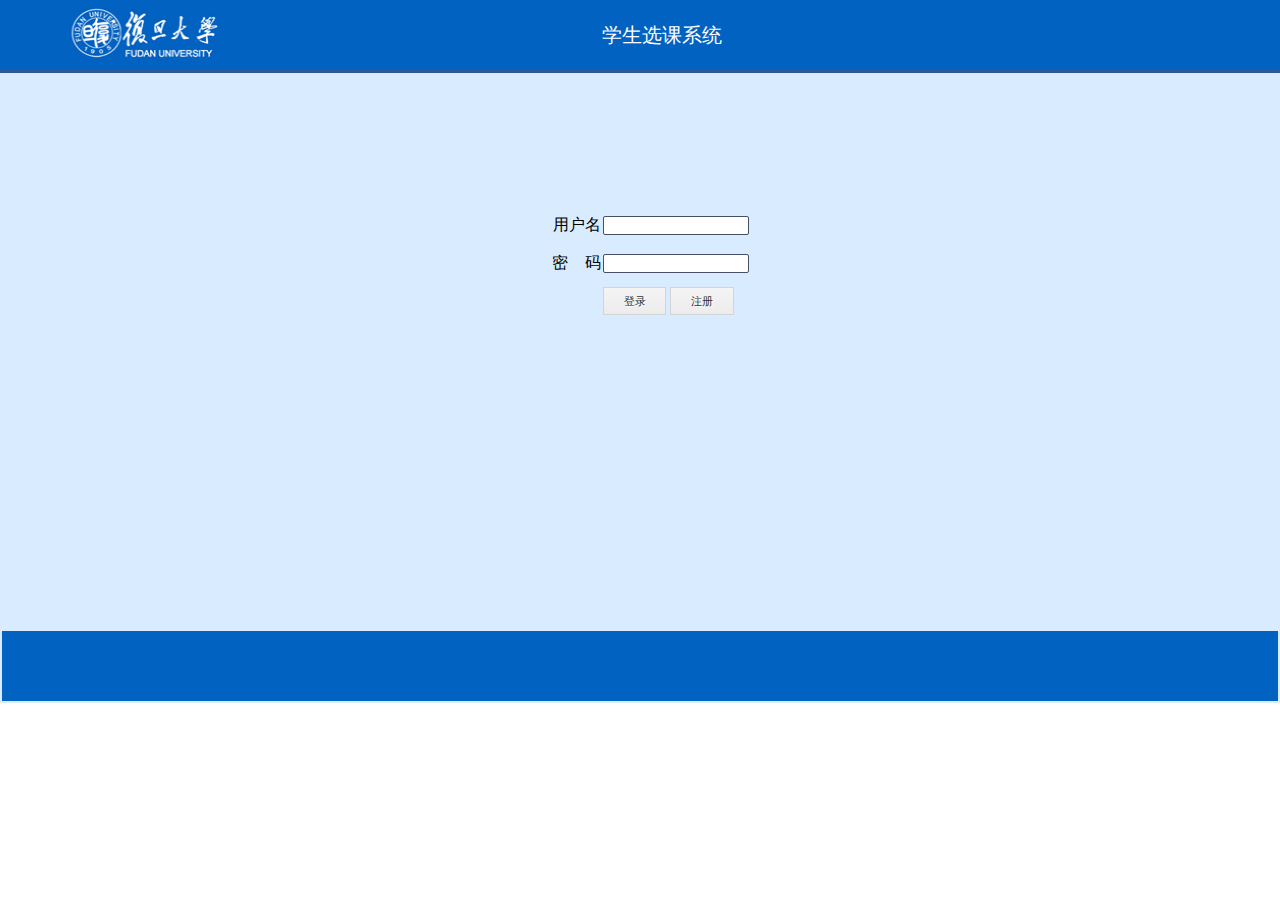
<file: index.html>
<!DOCTYPE html>
<html>
<head>
	<meta charset="UTF-8">
	<link href="CSS/button.css" rel="stylesheet" type="text/css" media="screen" />
	<script src="JS/login.js" charset="utf-8"></script>
	<style type="text/css">
	.style6{
		font-size:20px;
		color:#FFFFFF;
	}
	</style>
</head>
<body leftmargin="0"; topmargin="0"; rightmargin="0"; bottommargin="0">
	<table width="100%" border="0" cellpadding="0" cellspacing="0">
		<tbody>
			<tr>
				<td width="3%" align="center" height="70" bgcolor="#0262C1">&nbsp;</td>
				<td width="44%" align="left" height="70" bgcolor="#0262C1">
					<img src="IMG/logo.jpg" width="228" height="50" alt>
				</td>
				<td width="53%" align="left" bgcolor="#0262C1">
					<span class="style6">学生选课系统</span>
				</td>
			</tr>
			<tr>
				<td colspan="3" bgcolor="305599" height="3"></td>
			</tr>
		</tbody>
	</table>
	<table width="100%" border="0" cellpadding="0" cellspaceing="0" bgcolor="#D9ECFF">
		<tbody>
			<tr>
				<td colspan="3" height="130" align="right"></td>
			</tr>
			<tr>
				<td width="47%" height="36" border="0" align="right">用户名</td>
				<td width="53%" ><input type="text" id="usname" name="username" style="border-radius:2px; border: 1px solid #474f63; width: 140px" /></td>
			</tr>
			<tr>
				<td width="47%" height="36" border="0" align="right">密<font style="padding-left:17px">码</font></td>
				<td width="53%" ><input type="password" id="pswd" name="password" style="border-radius:2px; border: 1px solid #474f63; width: 140px" /></td>
			</tr>
			<tr>
				<td width="47%" height="36" border="0" align="right"></td>
				<td width="53%" >
					<button class="smallbutton" onclick="showUser('click')">登录</button>
					<button class="smallbutton" onclick="Toregister()">注册</button>
				</td>
			</tr>
			<tr>
				<td width="47%" height="36" border="0" align="right"></td>
				<td width="53%" ><p style="margin-bottom: 0px; color: red; font-size: 12px" id="loginresult">&nbsp;</p></td>	
			</tr>	
			<tr>
				<td colspan="3" height="270" align="right"></td>
			</tr>		
			<tr>
				<td colspan="3" height="70" align="right" bgcolor="#0262C1"></td>
			</tr>		
		</tbody>
	</table>
</body>
</html>
</file>
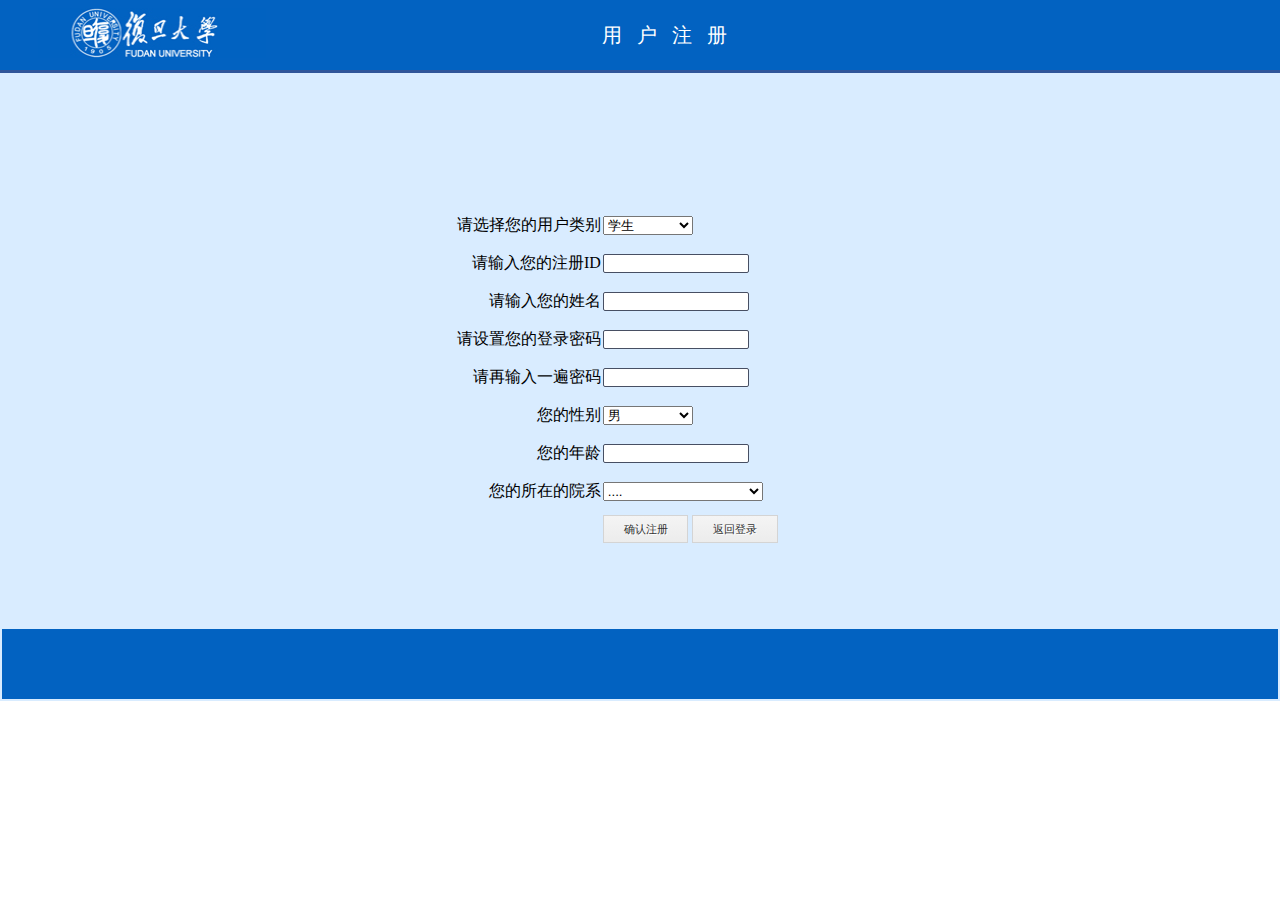
<file: register.html>
<!DOCTYPE html>
<html>
<head>
    <meta charset="UTF-8">
    <link href="CSS/button.css" rel="stylesheet" type="text/css" media="screen" />
    <script src="JS/register.js" charset="utf-8"></script>
    <style type="text/css">
    .style6{
        font-size:20px;
        color:#FFFFFF;
    }
    </style>
</head>
<body leftmargin="0"; topmargin="0"; rightmargin="0"; bottommargin="0">
    <table width="100%" border="0" cellpadding="0" cellspacing="0">
        <tbody>
            <tr>
                <td width="3%" align="center" height="70" bgcolor="#0262C1">&nbsp;</td>
                <td width="44%" align="left" height="70" bgcolor="#0262C1">
                    <img src="IMG/logo.jpg" width="228" height="50" alt>
                </td>
                <td width="53%" align="left" bgcolor="#0262C1">
                    <span class="style6">用&nbsp;&nbsp;&nbsp;户&nbsp;&nbsp;&nbsp;注&nbsp;&nbsp;&nbsp;册</span>
                </td>
            </tr>
            <tr>
                <td colspan="3" bgcolor="305599" height="3"></td>
            </tr>
        </tbody>
    </table>
    <table width="100%" border="0" cellpadding="0" cellspaceing="0" bgcolor="#D9ECFF">
        <tbody>
            <tr>
                <td colspan="3" height="130" align="right"></td>
            </tr>
            <tr>
                <td width="47%" height="36" border="0" align="right">请选择您的用户类别</td>
                <td width="53%" >
                    <select id="type" style="width:90px;">
                        <option value="0">学生</option>
                        <option value="1">教师</option>
                        <option value="2">教务员</option>
                    </select>
                </td>
            </tr>
            <tr>
                <td width="47%" height="36" border="0" align="right">请输入您的注册ID</td>
                <td width="53%" >
                    <input type="text" id="usname" name="username" style="border-radius:2px; border: 1px solid #474f63; width: 140px" />
                </td>
            </tr>
           <tr>
                <td width="47%" height="36" border="0" align="right">请输入您的姓名</td>
                <td width="53%" >
                    <input type="text" id="myname"  name = "name" style="border-radius:2px; border: 1px solid #474f63; width: 140px" />
                </td>
            </tr>
            <tr>
                <td width="47%" height="36" border="0" align="right">请设置您的登录密码</font></td>
                <td width="53%" >
                    <input type="password" id="pswd" name="password" style="border-radius:2px; border: 1px solid #474f63; width: 140px"/>
                </td>
            </tr>            
            <tr>
                <td width="47%" height="36" border="0" align="right">请再输入一遍密码</font></td>
                <td width="53%" >
                    <input type="password" id="pswd2" name="password2" style="border-radius:2px; border: 1px solid #474f63; width: 140px" />
                </td>
            </tr>
            <tr>
                <td width="47%" height="36" border="0" align="right">您的性别</font></td>
                <td width="53%" >
                    <select id = "sex" name ="sex" style = "width:90px;">
                        <option value = "M"> 男 </option>
                        <option value = "F"> 女 </option>
                    </select>
                </td>
            </tr>
            <tr>
                <td width="47%" height="36" border="0" align="right">您的年龄</font></td>
                <td width="53%" >
                    <input type = "text" id = "age" name="sex" style="border-radius:2px; border: 1px solid #474f63; width: 140px" />
                </td>
            </tr>
            <tr>
                <td width="47%" height="36" border="0" align="right">您的所在的院系</font></td>
                <td width="53%" >
                    <select id="department" name="electBook.teachDepart.no"  style="width:160px;">
                        <option value="">....</option>
                        <option value="材料科学系">材料科学系</option>
                        <option value="大学英语教学部">大学英语教学部</option>
                        <option value="法学院">法学院</option>
                        <option value="高分子科学系">高分子科学系</option>
                        <option value="公共卫生学院">公共卫生学院</option>
                        <option value="管理学院">管理学院</option>
                        <option value="国际关系与公共事务学院">国际关系与公共事务学院</option>
                        <option value="国际文化交流学院">国际文化交流学院</option>
                        <option value="核科学与技术系">核科学与技术系</option>
                        <option value="护理学院">护理学院</option>
                        <option value="化学系">化学系</option>
                        <option value="环境科学与工程系">环境科学与工程系</option>
                        <option value="会计学系">会计学系</option>
                        <option value="基础医学院">基础医学院</option>
                        <option value="计算机科学技术学院">计算机科学技术学院</option>
                        <option value="教务处">教务处</option>
                        <option value="经济学院">经济学院</option>
                        <option value="军事理论教研室">军事理论教研室</option>
                        <option value="历史学系">历史学系</option>
                        <option value="力学与工程科学系">力学与工程科学系</option>
                        <option value="临床医学院">临床医学院</option>
                        <option value="旅游学系">旅游学系</option>
                        <option value="软件学院">软件学院</option>
                        <option value="社会发展与公共政策学院">社会发展与公共政策学院</option>
                        <option value="社会科学基础部">社会科学基础部</option>
                        <option value="生命科学学院">生命科学学院</option>
                        <option value="数学科学学院">数学科学学院</option>
                        <option value="体育教学部">体育教学部</option>
                        <option value="外国语言文学学院">外国语言文学学院</option>
                        <option value="文物与博物馆学系">文物与博物馆学系</option>
                        <option value="物理学系">物理学系</option>
                        <option value="新闻学院">新闻学院</option>
                        <option value="信息科学与工程学院">信息科学与工程学院</option>
                        <option value="药学院">药学院</option>
                        <option value="艺术教育中心">艺术教育中心</option>
                        <option value="哲学学院">哲学学院</option>
                        <option value="中国语言文学系">中国语言文学系</option>
                    </select>
                </td>
            </tr>
            <tr>
                <td width="47%" height="36" border="0" align="right"></td>
                <td width="53%" >
                    <button class="smallbutton" onclick="register('click')">确认注册</button>
                    <button class="smallbutton" onclick="Tologin()">返回登录</button>
                </td>
            </tr>
            <tr>
                <td width="47%" height="36" border="0" align="right"></td>
                <td width="53%" ><p style="margin-bottom: 0px; color: red; font-size: 12px" id="registerresult">&nbsp;</p></td>    
            </tr>   
            <tr>
                <td colspan="3" height="40" align="right"></td>
            </tr>       
            <tr>
                <td colspan="3" height="70" align="right" bgcolor="#0262C1"></td>
            </tr>       
        </tbody>
    </table>
</body>
</html>
</file>
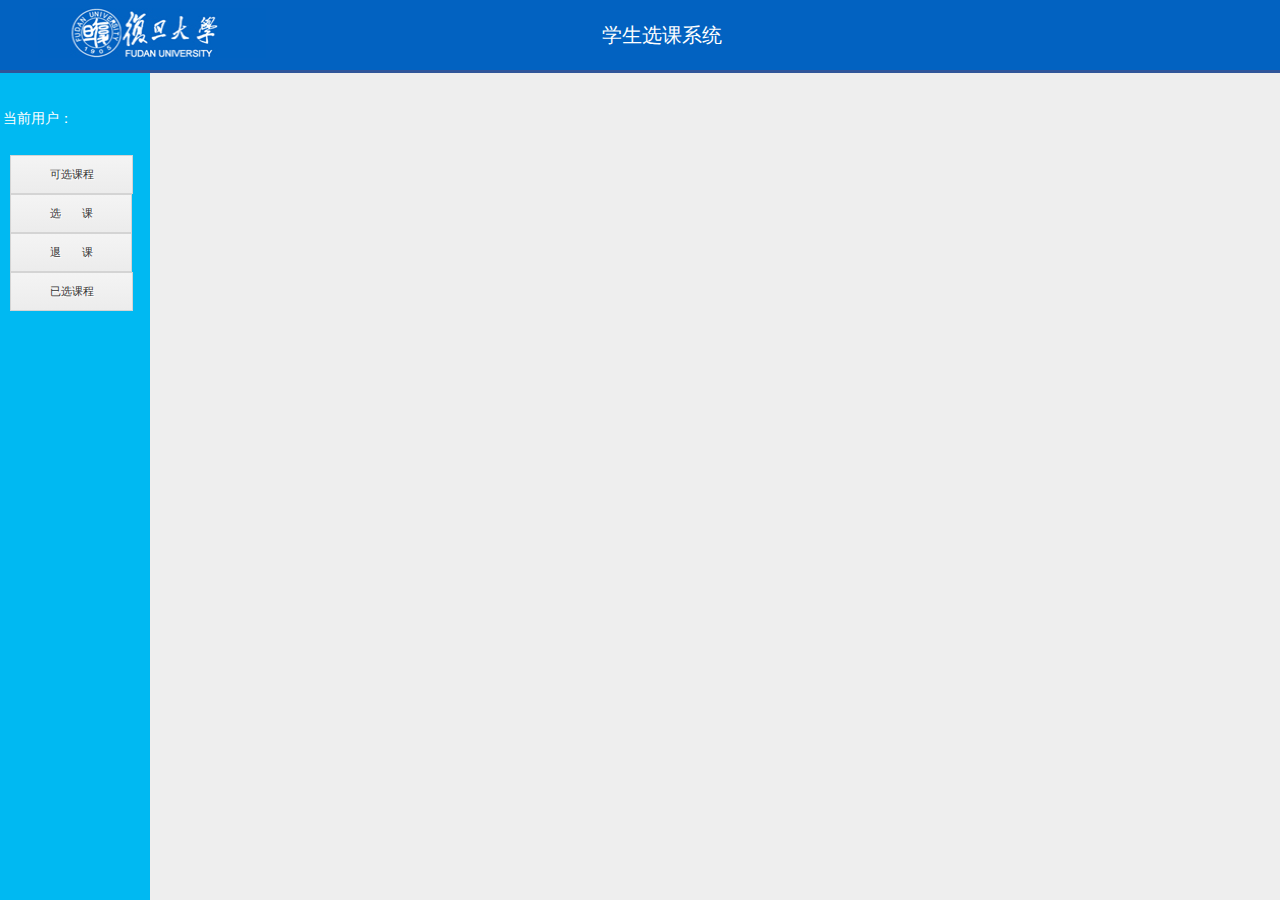
<file: student.html>
<!DOCTYPE html>
<html>
<head>
	<meta charset="UTF-8">
	<link href="CSS/style.css" rel="stylesheet" type="text/css" media="screen" />
    <link href="CSS/button.css" rel="stylesheet" type="text/css" media="screen" />
	<script src="JS/student.js" charset="utf-8"></script>
    <style type="text/css"> .style6{
        font-size:20px;
        color:#FFFFFF;
    }
    </style>

</head>
<body id="body">
    <table width="100%" border="0" cellpadding="0" cellspacing="0">
        <tbody>
            <tr>
                <td width="3%" align="center" height="70" bgcolor="#0262C1">&nbsp;</td>
                <td width="44%" align="left" height="70" bgcolor="#0262C1">
                    <img src="IMG/logo.jpg" width="228" height="50" alt>
                </td>
                <td width="53%" align="left" bgcolor="#0262C1">
                    <span class="style6">学生选课系统</span>
                </td>
            </tr>
            <tr>
                <td colspan="3" bgcolor="305599" height="3"></td>
            </tr>
        </tbody>
    </table>
	<div id="content">
            <div style="display: none" id="coursepool">
            	<table>
            		<tr>
            			<td>开课院系</td>
            			<td>	
            				<select id="department" name="electBook.teachDepart.no"  style="width:160px;">
            					<option value="">....</option>
            					<option value="材料科学系">材料科学系</option>
		            			<option value="大学英语教学部">大学英语教学部</option>
					        	<option value="法学院">法学院</option>
					        	<option value="高分子科学系">高分子科学系</option>
					        	<option value="公共卫生学院">公共卫生学院</option>
					        	<option value="管理学院">管理学院</option>
					        	<option value="国际关系与公共事务学院">国际关系与公共事务学院</option>
					        	<option value="国际文化交流学院">国际文化交流学院</option>
					        	<option value="核科学与技术系">核科学与技术系</option>
					        	<option value="护理学院">护理学院</option>
					        	<option value="化学系">化学系</option>
					        	<option value="环境科学与工程系">环境科学与工程系</option>
					        	<option value="会计学系">会计学系</option>
					        	<option value="基础医学院">基础医学院</option>
					        	<option value="计算机科学技术学院">计算机科学技术学院</option>
					        	<option value="教务处">教务处</option>
					        	<option value="经济学院">经济学院</option>
					        	<option value="军事理论教研室">军事理论教研室</option>
					        	<option value="历史学系">历史学系</option>
					        	<option value="力学与工程科学系">力学与工程科学系</option>
					        	<option value="临床医学院">临床医学院</option>
					        	<option value="旅游学系">旅游学系</option>
					        	<option value="软件学院">软件学院</option>
					        	<option value="社会发展与公共政策学院">社会发展与公共政策学院</option>
					        	<option value="社会科学基础部">社会科学基础部</option>
					        	<option value="生命科学学院">生命科学学院</option>
					        	<option value="数学科学学院">数学科学学院</option>
					        	<option value="体育教学部">体育教学部</option>
					        	<option value="外国语言文学学院">外国语言文学学院</option>
					        	<option value="文物与博物馆学系">文物与博物馆学系</option>
					        	<option value="物理学系">物理学系</option>
					        	<option value="新闻学院">新闻学院</option>
					        	<option value="信息科学与工程学院">信息科学与工程学院</option>
					        	<option value="药学院">药学院</option>
					        	<option value="艺术教育中心">艺术教育中心</option>
					        	<option value="哲学学院">哲学学院</option>
					        	<option value="中国语言文学系">中国语言文学系</option>
					        </select>
					    </td>
            			<td>开课时段</td>
            			<td>
            				<select id="courseday" style="width:70px;">
            					<option value="">....</option>
            					<option value="1">星期一</option>
            					<option value="2">星期二</option>
            					<option value="3">星期三</option>
            					<option value="4">星期四</option>
            					<option value="5">星期五</option>
            					<option value="6">星期六</option>
            					<option value="7">星期天</option>
            				</select>
            			</td>
            			<td>
            				<select id="cstart" style="width:90px;">
            					<option value="0">....</option>
            					<option value="1">第一节</option>
            					<option value="2">第二节</option>
            					<option value="3">第三节</option>
            					<option value="4">第四节</option>
            					<option value="5">第五节</option>
            					<option value="6">第六节</option>
            					<option value="7">第七节</option>
            					<option value="8">第八节</option>
            					<option value="9">第九节</option>
            					<option value="10">第十节</option>
            					<option value="11">第十一节</option>
            					<option value="12">第十二节</option>
            					<option value="13">第十三节</option>           					
            				</select>
            			</td>
            			<td>至</td>
            			<td>
            				<select id="cend" style="width:90px;">
            					<option value="0">....</option>
            					<option value="1">第一节</option>
            					<option value="2">第二节</option>
            					<option value="3">第三节</option>
            					<option value="4">第四节</option>
            					<option value="5">第五节</option>
            					<option value="6">第六节</option>
            					<option value="7">第七节</option>
            					<option value="8">第八节</option>
            					<option value="9">第九节</option>
            					<option value="10">第十节</option>
            					<option value="11">第十一节</option>
            					<option value="12">第十二节</option>
            					<option value="13">第十三节</option>           					
            				</select>
            			</td>            			
            			<td>开课教师</td><td><input type="text" id="ctname" name="chooseclass" style="border-radius:2px; border: 1px solid #474f63; width: 70px" /></td>
                        <td>课程名称</td><td><input type="text" id="cname"style="border-radius:2px; border: 1px solid #474f63; width: 120px" /></td>
            		</tr>
                    <tr>
                        <td><button class = "smallbutton"onclick="search()" style="margin-left: 20px">查询课程</button></td>
                    </tr>
            	</table>
                <p style="margin-left:20px; color: red; font-size: 12px" id="dropresult">&nbsp;</p>
                <div id = "searchresult"></div> 
            </div>

            <div style="display: none" id="choose">
                <p style="font-size: 16px; text-indent: 20px">选课课号： &nbsp; <input type="text" id="chooseclass" name="chooseclass" style="border-radius:2px; border: 1px solid #474f63; width: 140px" /></p>
                <button onclick="submit('choose')" style="margin-left: 20px">提交</button>
                <p style="margin-left:20px; color: red; font-size: 12px" id="chooseresult">&nbsp;</p>
            </div>

            <div style="display: none" id="drop">
                <p style="font-size: 16px; text-indent: 20px">退课课号： &nbsp; <input type="text" id="dropclass" name="dropclass" style="border-radius:2px; border: 1px solid #474f63; width: 140px" /></p>
                <button onclick="submit('drop')" style="margin-left: 20px">提交</button>
                <p style="margin-left:20px; color: red; font-size: 12px" id="dropresult">&nbsp;</p>
            </div>

            <div style="display: none; margin-top:50px; margin-left:100px;" id="coursetable">
            	<div id = "course"></div>
            </div>
	</div>
	<div id="menu">
		<table>
            <tr><td height="30"></td></tr>
            <tr>
                <td style="color:#FFFFFF; font-size:14px;">当前用户：</td>
                <td style="color:#FFFFFF;" id="user"></td>
            </tr>
            <tr><td height="20"></td></tr>
        </table>
		<script> document.getElementById("user").innerHTML=getParam(); </script>
		<button class="button" style="margin-left:10px;" onclick="allcourse()">可选课程</button>
		<br />
		<button class="button" style="margin-left:10px;" onclick="showchoice()">选&nbsp;&nbsp;&nbsp;&nbsp;&nbsp;&nbsp;&nbsp;课</button>
		<br />
		<button class="button" style="margin-left:10px;" onclick="showdrop()">退&nbsp;&nbsp;&nbsp;&nbsp;&nbsp;&nbsp;&nbsp;课</button>
		<br />
		<button class="button" style="margin-left:10px;" onclick="showcourse()">已选课程</button>
	<div>
</body>
</html>
</file>
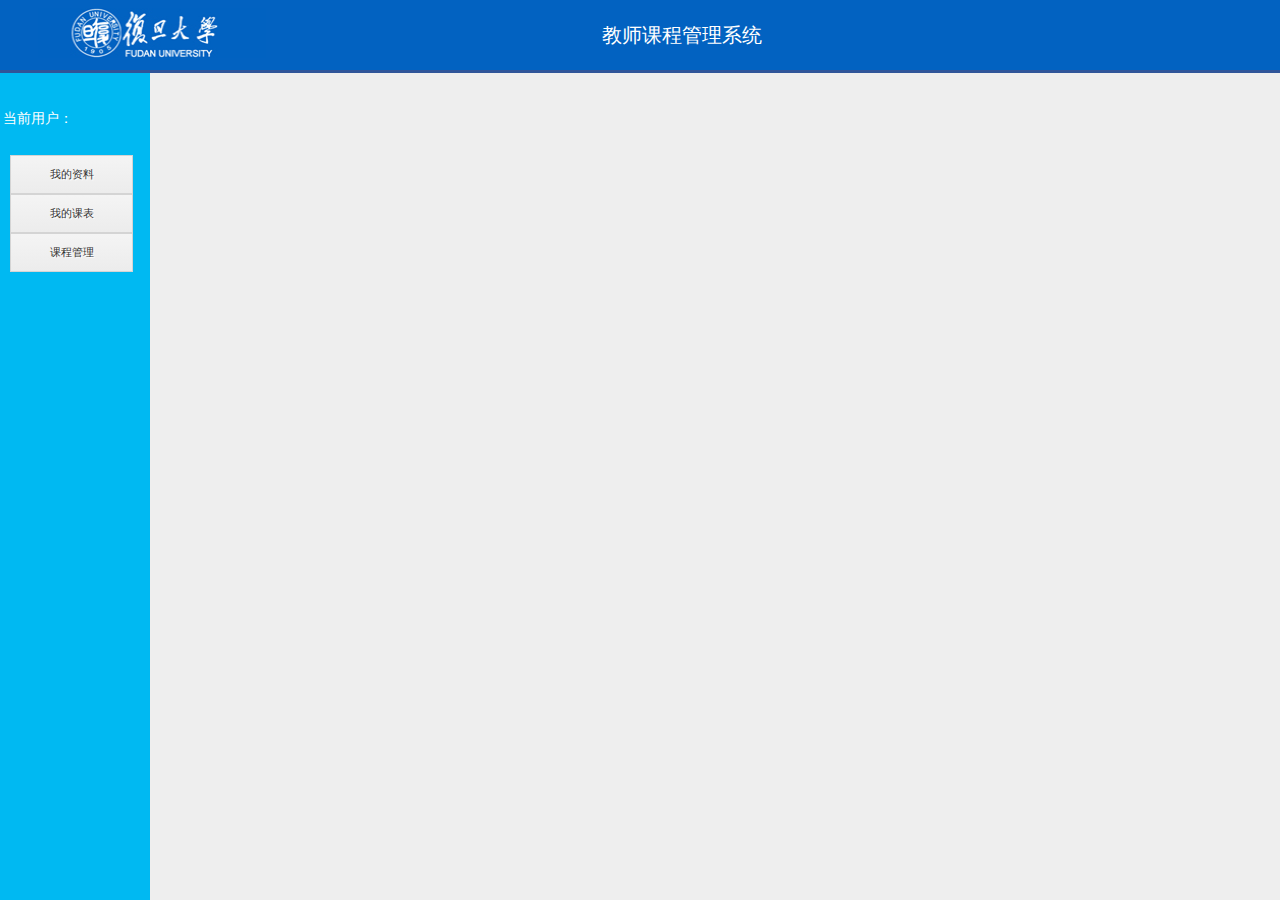
<file: teacher.html>
<!DOCTYPE html>
<html>
<head>
	<meta charset="UTF-8">
	<link href="CSS/style.css" rel="stylesheet" type="text/css" media="screen" />
    <link href="CSS/button.css" rel="stylesheet" type="text/css" media="screen" />
	<script src="JS/teacher.js" charset="utf-8"></script>
    <style type="text/css"> .style6{
        font-size:20px;
        color:#FFFFFF;
    }
    </style>

</head>
<body id="body">
    <table width="100%" border="0" cellpadding="0" cellspacing="0">
        <tbody>
            <tr>
                <td width="3%" align="center" height="70" bgcolor="#0262C1">&nbsp;</td>
                <td width="44%" align="left" height="70" bgcolor="#0262C1">
                    <img src="IMG/logo.jpg" width="228" height="50" alt>
                </td>
                <td width="53%" align="left" bgcolor="#0262C1">
                    <span class="style6">教师课程管理系统</span>
                </td>
            </tr>
            <tr>
                <td colspan="3" bgcolor="305599" height="3"></td>
            </tr>
        </tbody>
    </table>
	<div id="content" >
            <div style = "display: none; margin-top:50px; margin-left:50px;" id = "info">  
            </div>

            <div style = "display: none; margin-top:100px; margin-left:100px;" id = "coursetable">
            	<div id = "course"></div>
            </div>

            <div style = "display: none; margin-top:100px; margin-left:100px;" id = "mana">
                <table>
                    <td>我的课程</td>
                    <td>
                        <select id = "courseoption">
                        </select>
                    </td>
                    <td><button onclick = "showdetail()">管理</button></td>
                </table>

                <table class = "hovertable" style = "display: none;" id = "coursemana">
                </table>
            </div>
	</div>
	<div id="menu">
		<table>
            <tr><td height="30"></td></tr>
            <tr>
                <td style="color:#FFFFFF; font-size:14px;">当前用户：</td>
                <td style="color:#FFFFFF;" id="user"></td>
            </tr>
            <tr><td height="20"></td></tr>
        </table>
		<script> document.getElementById("user").innerHTML=getParam(); </script>
		<button class="button" style="margin-left:10px;" onclick="myinformation()"> 我的资料</button>
		<br />
		<button class="button" style="margin-left:10px;" onclick="mycourse()">我的课表</button>
        <br />
        <button class="button" style="margin-left:10px;" onclick="manacourse()">课程管理</button>

	<div>
</body>
</html>
</file>
<file: CSS/button.css>
.button {
    position: relative;
    overflow: visible;
    display: inline-block;
    padding: 1em 3.5em;
    border: 1px solid #d4d4d4;
    margin: 0;
    text-decoration: none;
    text-align: center;
    text-shadow: 1px 1px 0 #fff;
    font:11px/normal sans-serif;
    color: #333;
    white-space: nowrap;
    cursor: pointer;
    outline: none;
    background-color: #ececec;
    background-image: -webkit-gradient(linear, 0 0, 0 100%, from(#f4f4f4), to(#ececec));
    background-image: -moz-linear-gradient(#f4f4f4, #ececec);
    background-image: -ms-linear-gradient(#f4f4f4, #ececec);
    background-image: -o-linear-gradient(#f4f4f4, #ececec);
    background-image: linear-gradient(#f4f4f4, #ececec);
    -moz-background-clip: padding; /* for Firefox 3.6 */
    background-clip: padding-box;
    border-radius: 0em;
    /* IE hacks */
    zoom: 1;
    *display: inline;
}

.button:hover,
.button:focus,
.button:active,
.button.active {
    border-color: #3072b3;
    border-bottom-color: #2a65a0;
    text-decoration: none;
    text-shadow: -1px -1px 0 rgba(0,0,0,0.3);
    color: #fff;
    background-color: #3c8dde;
    background-image: -webkit-gradient(linear, 0 0, 0 100%, from(#599bdc), to(#3072b3));
    background-image: -moz-linear-gradient(#599bdc, #3072b3);
    background-image: -o-linear-gradient(#599bdc, #3072b3);
    background-image: linear-gradient(#599bdc, #3072b3);
}

.button:active,
.button.active {
    border-color: #2a65a0;
    border-bottom-color: #3884cd;
    background-color: #3072b3;
    background-image: -webkit-gradient(linear, 0 0, 0 100%, from(#3072b3), to(#599bdc));
    background-image: -moz-linear-gradient(#3072b3, #599bdc);
    background-image: -ms-linear-gradient(#3072b3, #599bdc);
    background-image: -o-linear-gradient(#3072b3, #599bdc);
    background-image: linear-gradient(#3072b3, #599bdc);
}


.smallbutton {
    position: relative;
    overflow: visible;
    display: inline-block;
    padding: 0.5em 1.8em;
    border: 1px solid #d4d4d4;
    margin: 0;
    text-decoration: none;
    text-align: center;
    text-shadow: 1px 1px 0 #fff;
    font:11px/normal sans-serif;
    color: #333;
    white-space: nowrap;
    cursor: pointer;
    outline: none;
    background-color: #ececec;
    background-image: -webkit-gradient(linear, 0 0, 0 100%, from(#f4f4f4), to(#ececec));
    background-image: -moz-linear-gradient(#f4f4f4, #ececec);
    background-image: -ms-linear-gradient(#f4f4f4, #ececec);
    background-image: -o-linear-gradient(#f4f4f4, #ececec);
    background-image: linear-gradient(#f4f4f4, #ececec);
    -moz-background-clip: padding; /* for Firefox 3.6 */
    background-clip: padding-box;
    border-radius: 0em;
    /* IE hacks */
    zoom: 1;
    *display: inline;
}

.smallbutton:hover,
.smallbutton:focus,
.smallbutton:active,
.smallbutton.active {
    border-color: #3072b3;
    border-bottom-color: #2a65a0;
    text-decoration: none;
    text-shadow: -1px -1px 0 rgba(0,0,0,0.3);
    color: #fff;
    background-color: #3c8dde;
    background-image: -webkit-gradient(linear, 0 0, 0 100%, from(#599bdc), to(#3072b3));
    background-image: -moz-linear-gradient(#599bdc, #3072b3);
    background-image: -o-linear-gradient(#599bdc, #3072b3);
    background-image: linear-gradient(#599bdc, #3072b3);
}

.smallbutton:active,
.smallbutton.active {
    border-color: #2a65a0;
    border-bottom-color: #3884cd;
    background-color: #3072b3;
    background-image: -webkit-gradient(linear, 0 0, 0 100%, from(#3072b3), to(#599bdc));
    background-image: -moz-linear-gradient(#3072b3, #599bdc);
    background-image: -ms-linear-gradient(#3072b3, #599bdc);
    background-image: -o-linear-gradient(#3072b3, #599bdc);
    background-image: linear-gradient(#3072b3, #599bdc);
}
</file>
<file: CSS/style.css>
#body{
	left:0;
	bottom: 0;
	top:0;
	margin:0;
	border:0;
}
#header {
	background-color:#0262C1;
	left:0;
	top:0;
	margin:0;
	width:100%;
	height:100px;
}
#menu {
	position:fixed;
	left:0;
	top:73px;
	bottom:0;
	background-color:rgb(0,185,242);
	width:150px;
	float:left;
}
#content {
	position:fixed;
	left:150px;
	top:73px;
	bottom:0;
	right:0;
	background-color:#EEEEEE;
}
#footer {background-color:#99bbbb;clear:both;text-align:center;}

table.hovertable{
    font-family: verdana,arial,sans-serif;
    font-size:11px;
    color:#333333;
    border-width: 1px;
    border-color: #999999;
    border-collapse: collapse;
}
table.hovertable th {
    background-color:#84aae5;
    border-width: 1px;
    padding: 8px;
    border-style: solid;
    border-color: #BBBBBB;
}
table.hovertable tr {
    background-color:#c6d5ef;
}
table.hovertable td {
	width: 70px;
	height:10px;
    border-width: 1px;
    padding: 8px;
    border-style: solid;
    border-color: #BBBBBB;
}
</file>
